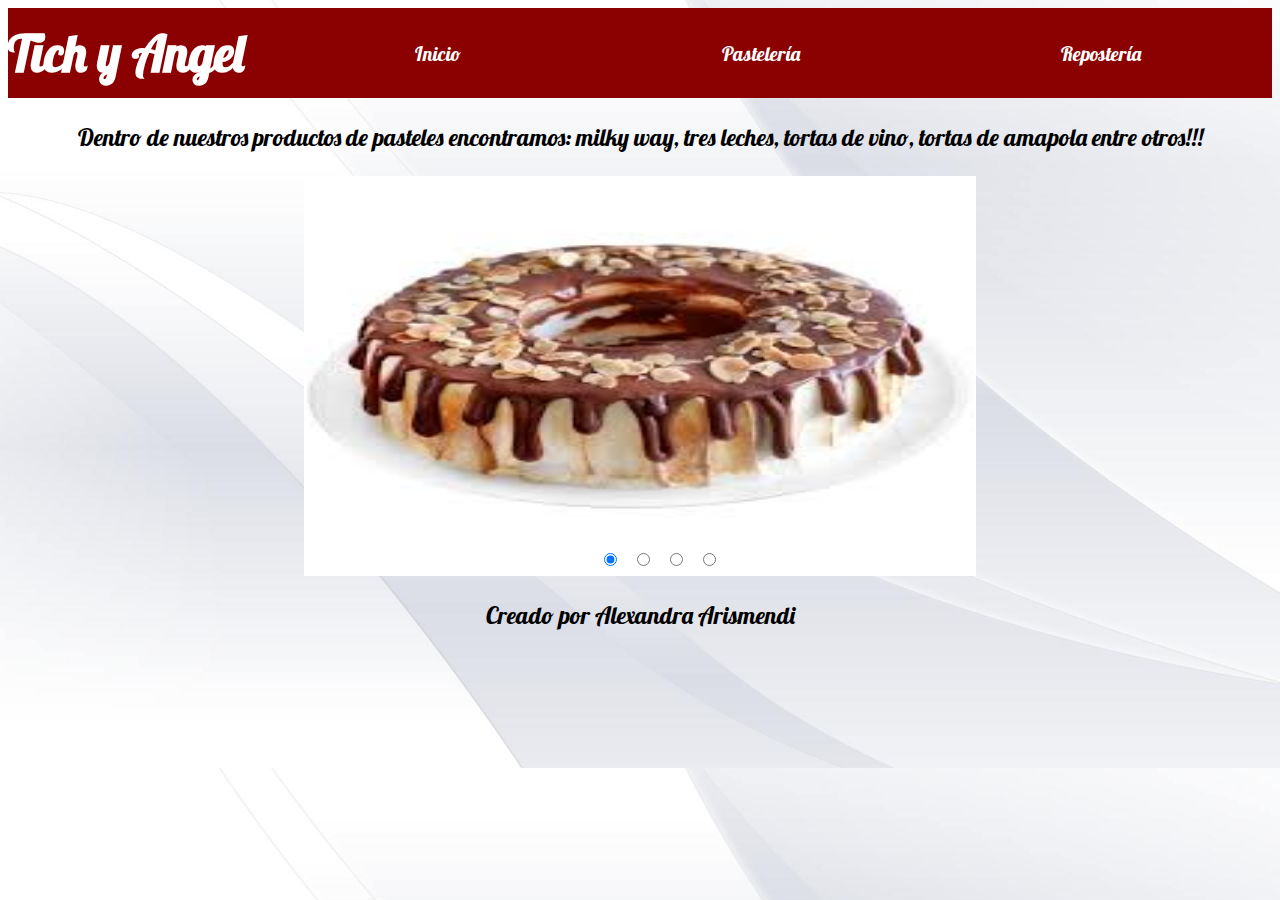
<file: pastelería.html>
<!DOCTYPE html>
<html lang="en">

<head>
    <meta charset="UTF-8">
    <meta name="viewport" content="width=device-width, initial-scale=1.0">
    <title>Repostería</title>
    <link rel="stylesheet" href="./estilos.css/pasteleria.css">
    <link href="https://fonts.googleapis.com/css2?family=Lobster&display=swap" rel="stylesheet">
</head>

<body>
    <!-- Cabecera y menú -->
    <header class="cabecera">
        <h1>Tich y Angel</h1>
        <nav class="nav-menu">
            <ul class="lista-menu">
                <li><a href="./index.html">Inicio</a></li>
                <li><a href="./pastelería.html">Pastelería</a></li>
                <li><a href="./repostería.html">Repostería</a></li>
            </ul>
        </nav>
    </header>
    <!-- Parrafo e imagenes -->
    <section>
        <p>
            Dentro de nuestros productos de pasteles encontramos: milky way, tres leches, tortas de vino, tortas de amapola entre otros!!!
        </p>
        <article>
            <ul class="slider-portada">
                <!--Slider imagen 1-->
                <li>
                    <input type="radio" id="sbutton1" name="sradio" checked>
                    <label for="sbutton1"></label>
                    <img onclick="postreNavideño()" src="./imagenes/imagen10.jpg" alt="imagen10">
                </li>
                <!--Slider imagen 2-->
                <li>
                    <input type="radio" id="sbutton2" name="sradio">
                    <label for="sbutton2"></label>
                    <img src="./imagenes/imagen11.jpg" alt="imagen11">
                </li>
                <!--Slider imagen 3-->
                <li>
                    <input type="radio" id="sbutton3" name="sradio">
                    <label for="sbutton3"></label>
                    <img src="./imagenes/imagen12.jpg" alt="imagen12">
                </li>
                <!--Slider imagen 4-->
                <li>
                    <input type="radio" id="sbutton4" name="sradio">
                    <label for="sbutton4"></label>
                    <img src="./imagenes/imagen13.jpg" alt="imagen13">
                </li>
            </ul>
        </article>
    </section>
</body>
<footer>
    <p>Creado por Alexandra Arismendi</p>
</footer>

</html>
</file>
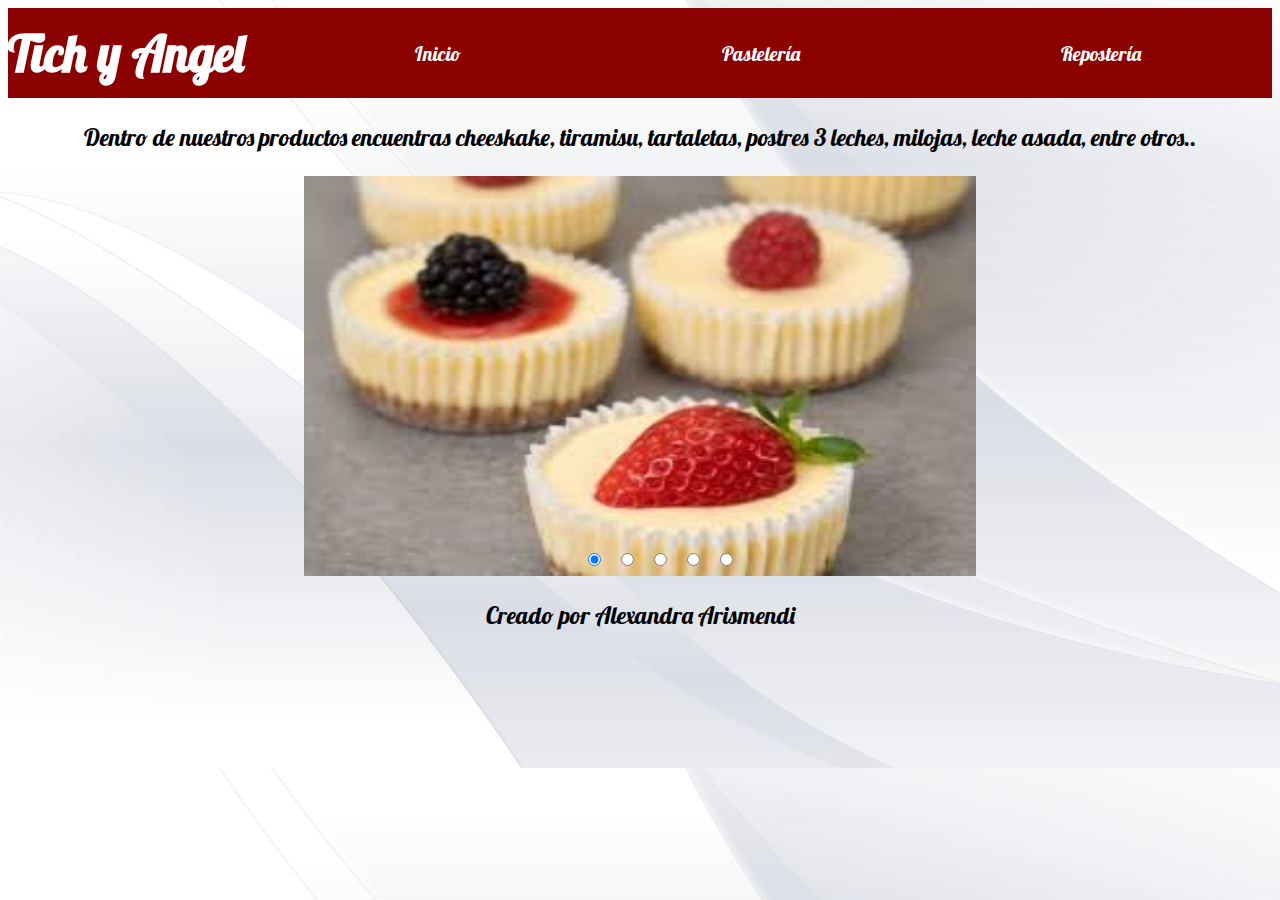
<file: repostería.html>
<!DOCTYPE html>
<html lang="en">

<head>
    <meta charset="UTF-8">
    <meta name="viewport" content="width=device-width, initial-scale=1.0">
    <title>Repostería</title>
    <link rel="stylesheet" href="./estilos.css/reposteria.css">
    <link href="https://fonts.googleapis.com/css2?family=Lobster&display=swap" rel="stylesheet">

    <body>
        <header class="cabecera">
            <h1>Tich y Angel</h1>
            <nav class="nav-menu">
                <ul class="lista-menu">
                    <li><a href="./index.html">Inicio</a></li>
                    <li><a href="./pastelería.html">Pastelería </a></li>
                    <li><a href="repostería.html">Repostería</a></li>
                </ul>
            </nav>
        </header>
        <!-- Parrafo e imagenes -->
        <section>
            <p>
                Dentro de nuestros productos encuentras cheeskake, tiramisu, tartaletas, postres 3 leches, milojas, leche asada, entre otros..
            </p>
            <article>
                <ul class="slider-portada">
                    <!--Slider imagen 1-->
                    <li>
                        <input type="radio" id="sbutton1" name="sradio" checked>
                        <label for="sbutton1"></label>
                        <img src="./imagenes/imagen5.jpg" alt="imagen5">
                    </li>
                    <!--Slider imagen 2-->
                    <li>
                        <input type="radio" id="sbutton2" name="sradio">
                        <label for="sbutton2"></label>
                        <img src="./imagenes/imagen6.jpg" alt="imagen6">
                    </li>
                    <!--Slider imagen 3-->
                    <li>
                        <input type="radio" id="sbutton3" name="sradio">
                        <label for="sbutton3"></label>
                        <img src="./imagenes/imagen7.jpg" alt="imagen7">
                    </li>
                    <!--Slider imagen 4-->
                    <li>
                        <input type="radio" id="sbutton4" name="sradio">
                        <label for="sbutton4"></label>
                        <img src="./imagenes/imagen8.jpg" alt="imagen8">
                    </li>
                    <li>
                        <input type="radio" id="sbutton4" name="sradio">
                        <label for="sbutton4"></label>
                        <img src="./imagenes/imagen9.jpg" alt="imagen9">
                    </li>

                </ul>
            </article>
        </section>
    </body>
    <footer>
        <p>Creado por Alexandra Arismendi</p>
    </footer>

</html>
</file>
<file: estilos.css/pasteleria.css>
body {
    background-image: url(../imagenes/fondo1.jpg);
}

a {
    color: white;
    text-decoration: none;
}

.cabecera,
.lista-menu {
    display: flex;
    align-items: center;
    height: 90px;
    margin-bottom: 20px;
}

.cabecera {
    background-color: darkred;
    color: white;
}

.nav-menu {
    flex-grow: 1;
}

.lista-menu {
    justify-content: space-around;
    font-size: 125%;
}

.lista-menu>li:hover {
    background-color: darkred;
    color: deepskyblue;
    width: 100px;
    text-align: center;
    border-radius: 50px;
}

.lista-menu>li {
    list-style: none;
    cursor: pointer;
    font-family: 'Lobster', cursive;
}

h1 {
    font-size: 50px;
    font-family: 'Lobster', cursive;
}

p {
    text-align: center;
    font-family: 'Lobster', cursive;
    font-size: 150%;
}

.slider-portada {
    width: 50%;
    height: 400px;
    margin: auto;
    list-style: none;
    position: relative;
    display: flex;
    justify-content: center;
    align-items: flex-end;
}

.slider-portada img {
    position: absolute;
    top: 0;
    left: 0;
    width: 100%;
    height: 100%;
    opacity: 0;
    transition: all 0.75s;
}

.slider-portada input[type="radio"] {
    position: relative;
    z-index: 100;
    margin: 10px;
}

.slider-portada input[type="radio"]:checked~img {
    opacity: 1;
}
</file>
<file: estilos.css/reposteria.css>
body {
    background-image: url(../imagenes/fondo1.jpg);
}

a {
    color: white;
    text-decoration: none;
}

.cabecera,
.lista-menu {
    display: flex;
    align-items: center;
    height: 90px;
    margin-bottom: 20px;
}

.cabecera {
    background-color: darkred;
    color: white;
}

.nav-menu {
    flex-grow: 1;
}

.lista-menu {
    justify-content: space-around;
    font-size: 125%;
}

.lista-menu>li:hover {
    background-color: darkred;
    color: deepskyblue;
    width: 100px;
    text-align: center;
    border-radius: 50px;
}

.lista-menu>li {
    list-style: none;
    cursor: pointer;
    font-family: 'Lobster', cursive;
}

h1 {
    font-size: 50px;
    font-family: 'Lobster', cursive;
}

p {
    text-align: center;
    font-family: 'Lobster', cursive;
    font-size: 150%;
}

.slider-portada {
    width: 50%;
    height: 400px;
    margin: auto;
    list-style: none;
    position: relative;
    display: flex;
    justify-content: center;
    align-items: flex-end;
}

.slider-portada img {
    position: absolute;
    top: 0;
    left: 0;
    width: 100%;
    height: 100%;
    opacity: 0;
    transition: all 0.75s;
}

.slider-portada input[type="radio"] {
    position: relative;
    z-index: 100;
    margin: 10px;
}

.slider-portada input[type="radio"]:checked~img {
    opacity: 1;
}
</file>
